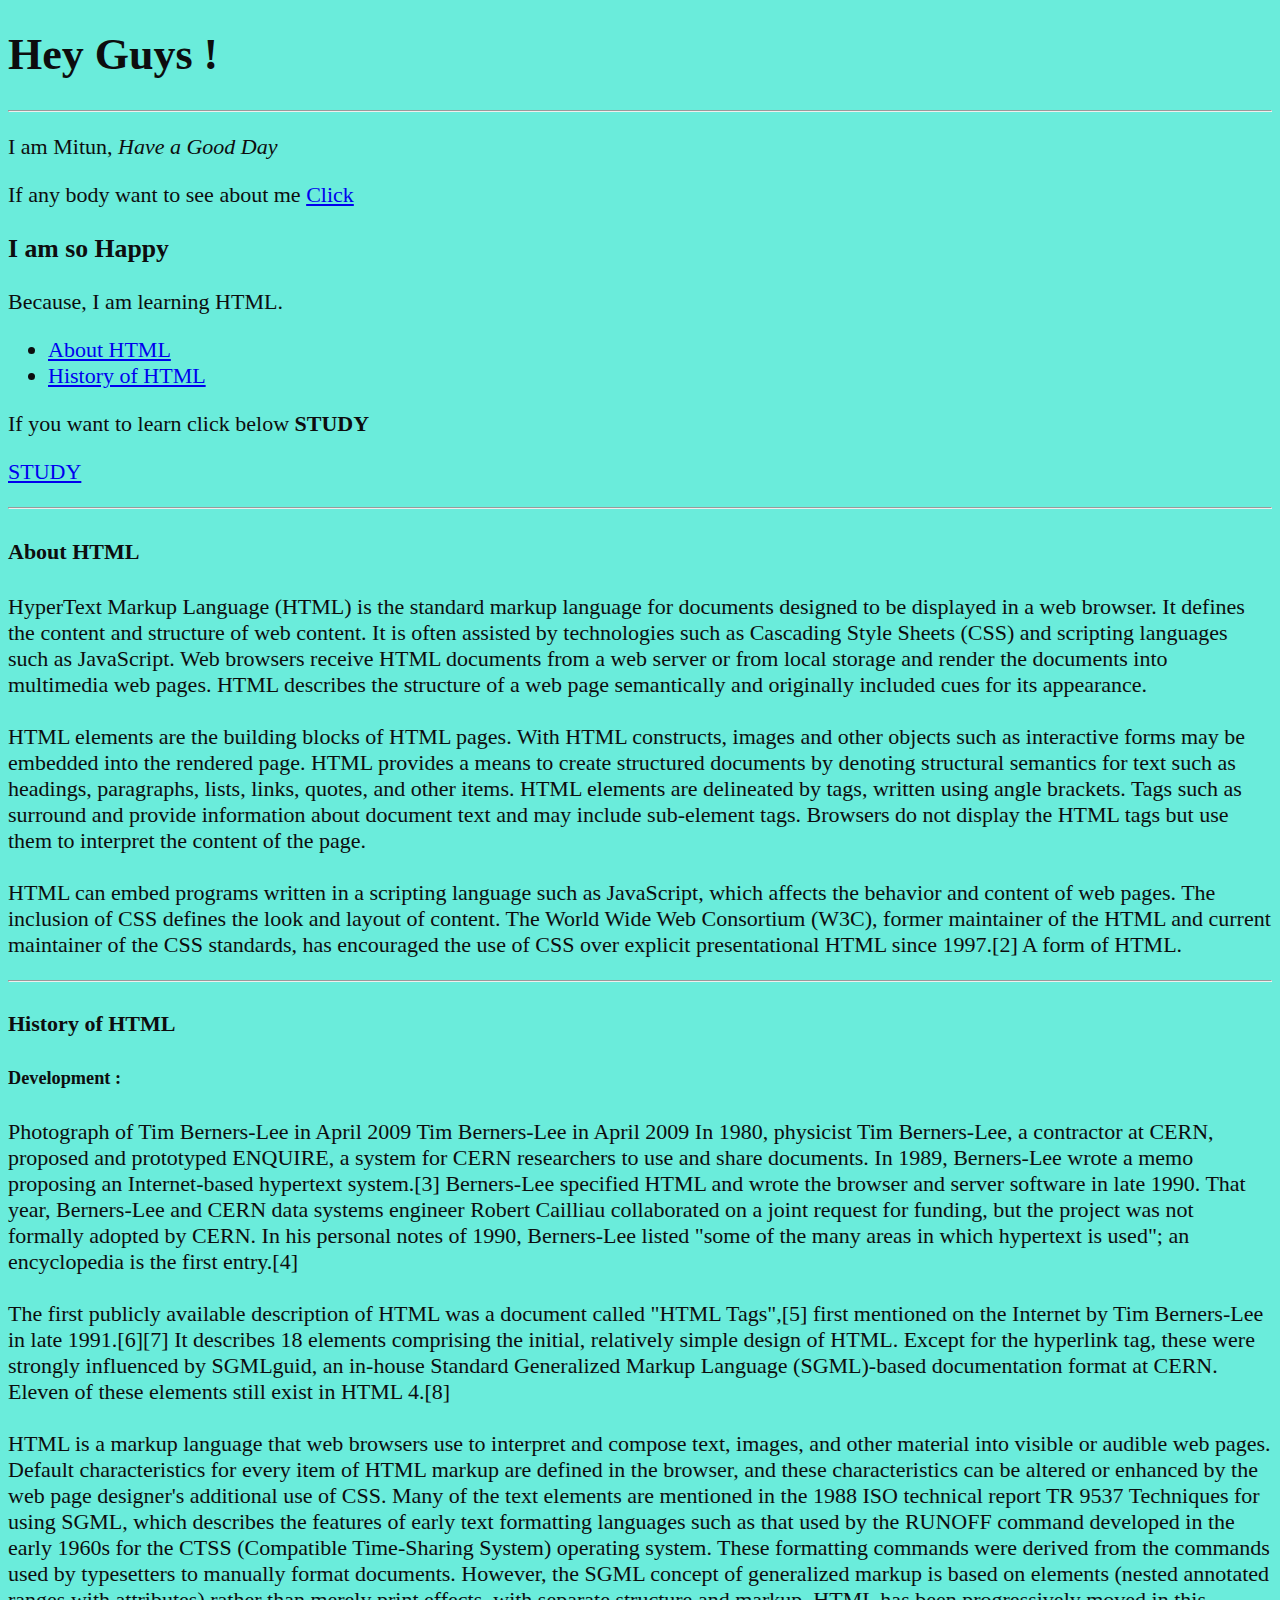
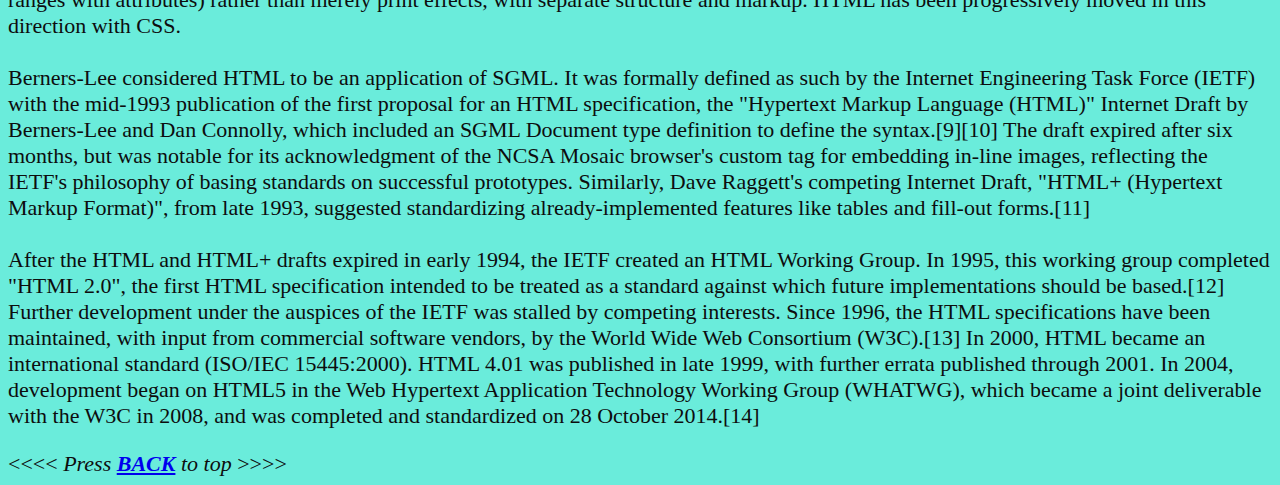
<file: index.html>
<!DOCTYPE html>
<html lang="en-US">
    <head>
        <meta charset="UTF-8">
        <meta name="author" content="Mitun">
        <title>My First Page</title>
        <link rel="icon" href="Logo_image.png" type="image/x-icon">
        <link rel="stylesheet" href="main.css" type="text/css">
    </head>
    <body>
        <h1>Hey Guys !</h1>
        <hr>
        <p> I am Mitun,<em> Have a Good Day</em></p>
        <p>If any body want to see about me 
            <a href="about_me.html">Click</a>
        </p>
        <h3>I am so Happy</h3>
        <p>Because, I am learning HTML.</p> 
        <nav>
            <ul>
                <li><a href="#about">About HTML</a></li>
                <li><a href="#history">History of HTML</a></li>
            </ul>
        </nav>
        <p>If you want to learn click below 
            <strong>STUDY</strong> 
        </p>
        <p>
            <a href="https://www.youtube.com/watch?v=tfN9gPFmUfA&list=PLla-GdVgzZZV-z0Gxc7rkrV4cuqYSNZMy">STUDY</a>
        </p>
        <hr>
        <article id="about">
            <section>
                <h4>About HTML</h4>
                <p>HyperText Markup Language (HTML) is the standard markup language for documents designed to be displayed in a web browser. It defines the content and structure of web content. It is often assisted by technologies such as Cascading Style Sheets (CSS) and scripting languages such as JavaScript.

                    Web browsers receive HTML documents from a web server or from local storage and render the documents into multimedia web pages. HTML describes the structure of a web page semantically and originally included cues for its appearance.<br>
                    <br>
                    HTML elements are the building blocks of HTML pages. With HTML constructs, images and other objects such as interactive forms may be embedded into the rendered page. HTML provides a means to create structured documents by denoting structural semantics for text such as headings, paragraphs, lists, links, quotes, and other items. HTML elements are delineated by tags, written using angle brackets. Tags such as surround and provide information about document text and may include sub-element tags. Browsers do not display the HTML tags but use them to interpret the content of the page.
                    <br>
                    <br>
                    HTML can embed programs written in a scripting language such as JavaScript, which affects the behavior and content of web pages. The inclusion of CSS defines the look and layout of content. The World Wide Web Consortium (W3C), former maintainer of the HTML and current maintainer of the CSS standards, has encouraged the use of CSS over explicit presentational HTML since 1997.[2] A form of HTML.</p>
            </section>
        </article>
        <hr>
        <article id="history">
            <section>
                <h4>History of HTML</h4>
                <h5>Development :</h5>
                    <p>Photograph of Tim Berners-Lee in April 2009
                    Tim Berners-Lee in April 2009
                    In 1980, physicist Tim Berners-Lee, a contractor at CERN, proposed and prototyped ENQUIRE, a system for CERN researchers to use and share documents. In 1989, Berners-Lee wrote a memo proposing an Internet-based hypertext system.[3] Berners-Lee specified HTML and wrote the browser and server software in late 1990. That year, Berners-Lee and CERN data systems engineer Robert Cailliau collaborated on a joint request for funding, but the project was not formally adopted by CERN. In his personal notes of 1990, Berners-Lee listed "some of the many areas in which hypertext is used"; an encyclopedia is the first entry.[4]
                    <br><br>
                    The first publicly available description of HTML was a document called "HTML Tags",[5] first mentioned on the Internet by Tim Berners-Lee in late 1991.[6][7] It describes 18 elements comprising the initial, relatively simple design of HTML. Except for the hyperlink tag, these were strongly influenced by SGMLguid, an in-house Standard Generalized Markup Language (SGML)-based documentation format at CERN. Eleven of these elements still exist in HTML 4.[8]
                    <br><br>
                    HTML is a markup language that web browsers use to interpret and compose text, images, and other material into visible or audible web pages. Default characteristics for every item of HTML markup are defined in the browser, and these characteristics can be altered or enhanced by the web page designer's additional use of CSS. Many of the text elements are mentioned in the 1988 ISO technical report TR 9537 Techniques for using SGML, which describes the features of early text formatting languages such as that used by the RUNOFF command developed in the early 1960s for the CTSS (Compatible Time-Sharing System) operating system. These formatting commands were derived from the commands used by typesetters to manually format documents. However, the SGML concept of generalized markup is based on elements (nested annotated ranges with attributes) rather than merely print effects, with separate structure and markup. HTML has been progressively moved in this direction with CSS.
                    <br><br>
                    Berners-Lee considered HTML to be an application of SGML. It was formally defined as such by the Internet Engineering Task Force (IETF) with the mid-1993 publication of the first proposal for an HTML specification, the "Hypertext Markup Language (HTML)" Internet Draft by Berners-Lee and Dan Connolly, which included an SGML Document type definition to define the syntax.[9][10] The draft expired after six months, but was notable for its acknowledgment of the NCSA Mosaic browser's custom tag for embedding in-line images, reflecting the IETF's philosophy of basing standards on successful prototypes. Similarly, Dave Raggett's competing Internet Draft, "HTML+ (Hypertext Markup Format)", from late 1993, suggested standardizing already-implemented features like tables and fill-out forms.[11]
                    <br><br>
                    After the HTML and HTML+ drafts expired in early 1994, the IETF created an HTML Working Group. In 1995, this working group completed "HTML 2.0", the first HTML specification intended to be treated as a standard against which future implementations should be based.[12]
                    
                    Further development under the auspices of the IETF was stalled by competing interests. Since 1996, the HTML specifications have been maintained, with input from commercial software vendors, by the World Wide Web Consortium (W3C).[13] In 2000, HTML became an international standard (ISO/IEC 15445:2000). HTML 4.01 was published in late 1999, with further errata published through 2001. In 2004, development began on HTML5 in the Web Hypertext Application Technology Working Group (WHATWG), which became a joint deliverable with the W3C in 2008, and was completed and standardized on 28 October 2014.[14]</p>
            </section>
        </article>
        
        <!--Comment by using  this -->
        &lt;&lt;&lt;&lt;
        <em>Press 
            <strong>
                <a href="#">BACK</a>
            </strong> to top
        </em>
        &gt;&gt;&gt;&gt; &nbsp; 
    </body>
</html>
</file>
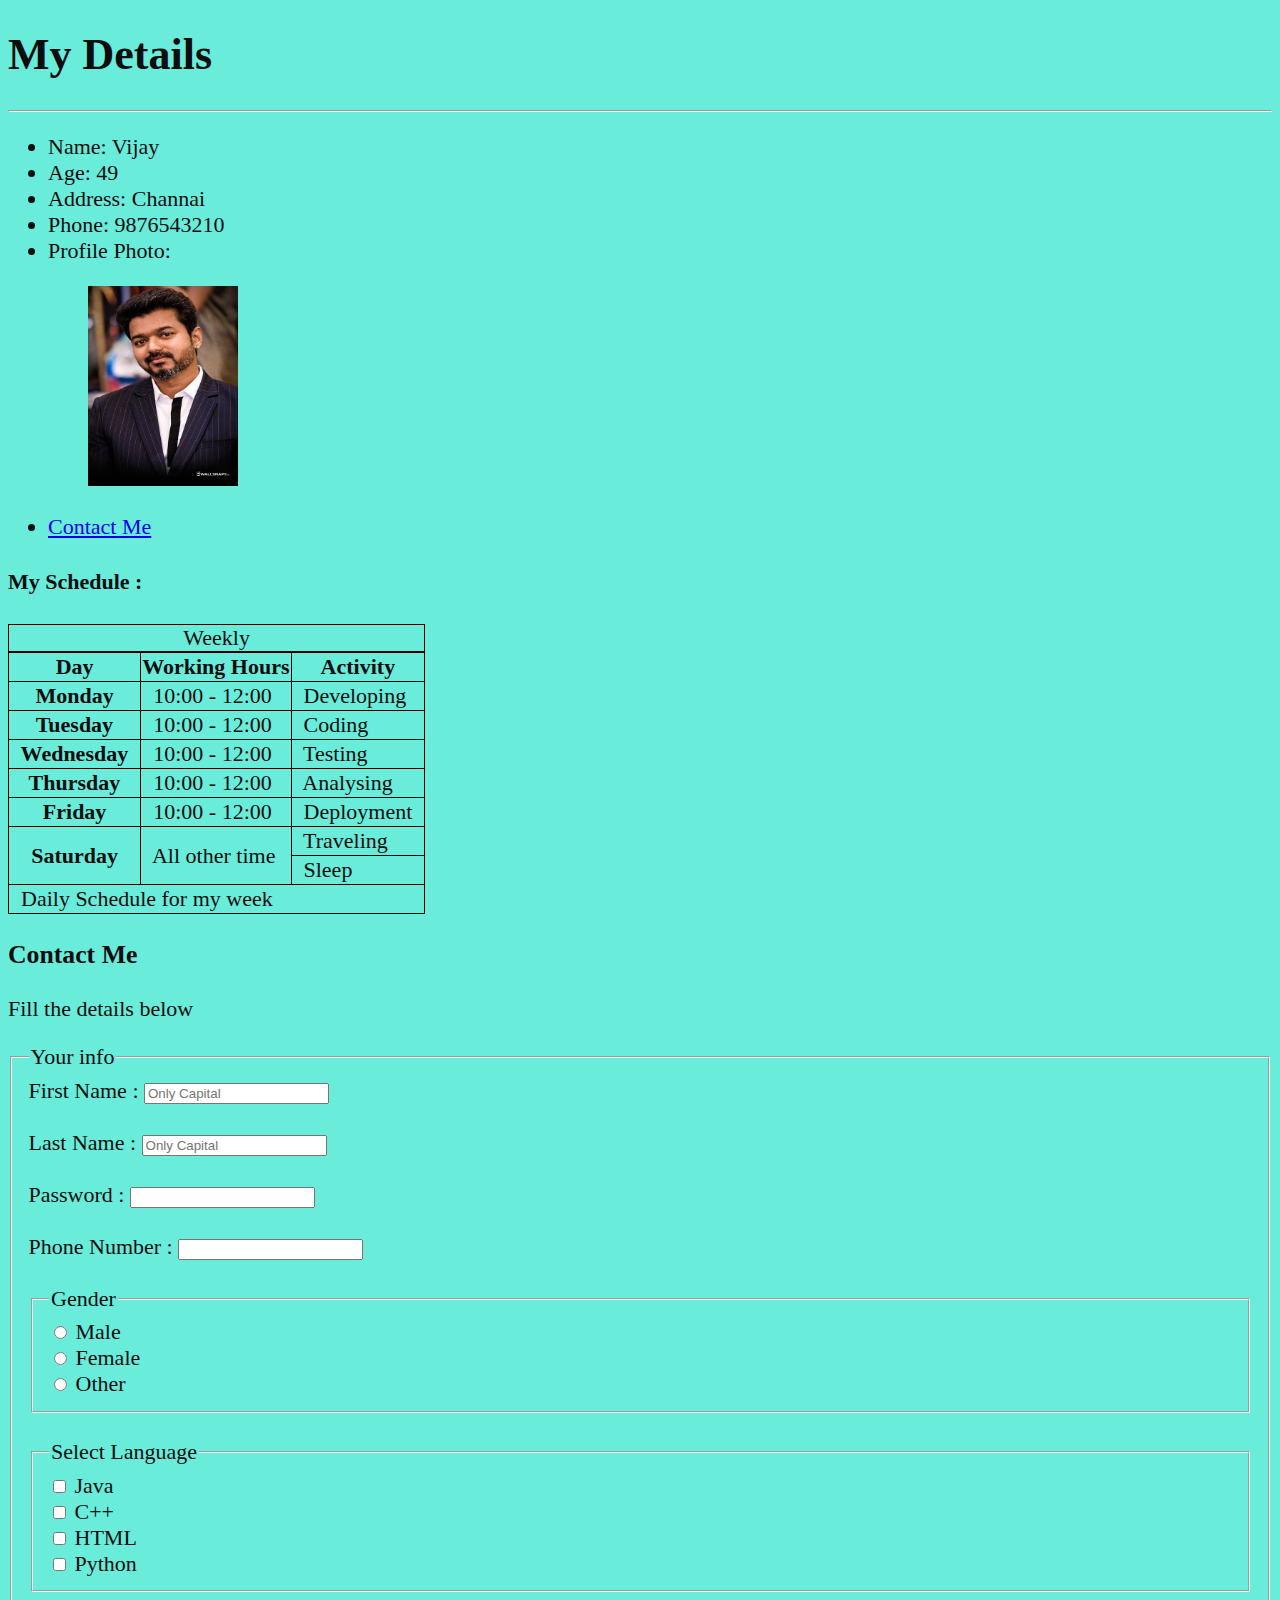
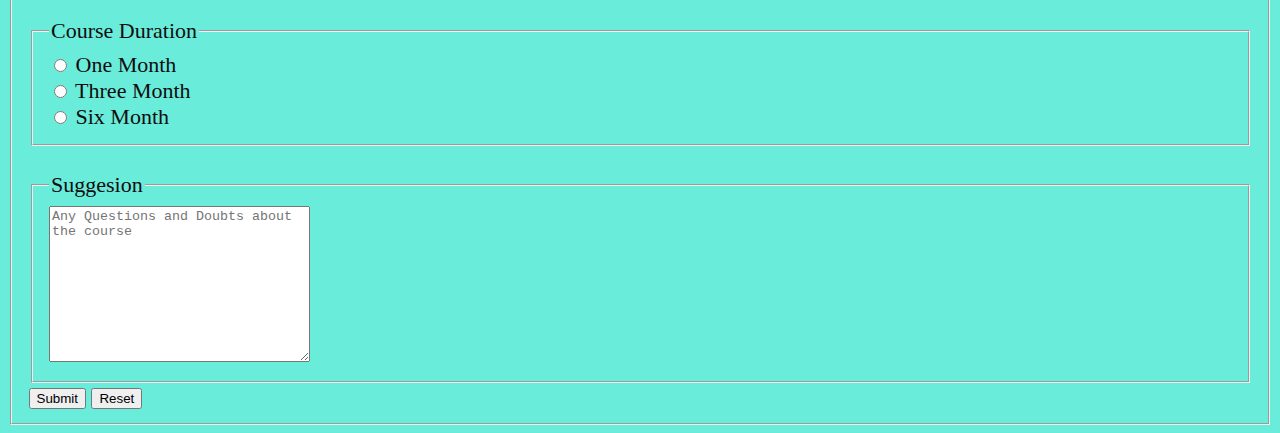
<file: about_me.html>
<!DOCTYPE html>
<html>
    <head>
        <title>Details</title>
        <link rel="stylesheet" href="main.css" type="text/css">
    </head>
    <body>
        <h1>My Details</h1>
        <hr>
        <p>
            <ul>
                <li>Name:  Vijay</li>
                <li>Age: 49</li>
                <li>Address: Channai</li>
                <li>Phone: 9876543210</li>
                <li>Profile Photo: </li>
                <figure>
                    <img src="image/vijay.jfif" alt="my image">
                </figure>  
                <li><a href="#contactme">Contact Me</a></li>      
            </ul>
        </p>
        <h4>My Schedule :</h4>
        <table>
            <caption>Weekly</caption>
            <thead>
                <tr>
                    <th>Day</th>
                    <th>Working Hours</th>
                    <th>Activity</th>
                </tr>
            </thead>
            <tbody>
                <tr>
                    <th>&nbsp; Monday &nbsp;</th>
                    <td>&nbsp; <time datetime="10:00">10:00</time> - <time datetime="12:00">12:00</time> &nbsp;</td>
                    <td>&nbsp; Developing &nbsp;</td>
                </tr>
                <tr>
                    <th>&nbsp; Tuesday &nbsp;</th>
                    <td>&nbsp; <time datetime="10:00">10:00</time> - <time datetime="12:00">12:00</time> &nbsp;</td>
                    <td>&nbsp; Coding &nbsp;</td>
                </tr>
                <tr>
                    <th>&nbsp; Wednesday &nbsp;</th>
                    <td>&nbsp; <time datetime="10:00">10:00</time> - <time datetime="12:00">12:00</time> &nbsp;</td>
                    <td>&nbsp; Testing &nbsp;</td>
                </tr>
                <tr>
                    <th> &nbsp; Thursday &nbsp;</th>
                    <td>&nbsp; <time datetime="10:00">10:00</time> - <time datetime="12:00">12:00</time> &nbsp;</td>
                    <td>&nbsp; Analysing &nbsp;</td>
                </tr>
                <tr>
                    <th>&nbsp; Friday &nbsp;</th>
                    <td>&nbsp; <time datetime="10:00">10:00</time> - <time datetime="12:00">12:00</time> &nbsp;</td>
                    <td>&nbsp; Deployment &nbsp;</td>
                </tr>
                <tr>
                    <th rowspan="2">&nbsp; Saturday &nbsp;</th>
                    <td rowspan="2">&nbsp; All other time &nbsp;</td>
                    <td colspan="2">&nbsp; Traveling &nbsp;</td>
                </tr>
                <tr>
                    <td>&nbsp; Sleep &nbsp;</td>
                </tr>
                <tfoot>
                    <tr>
                        <td colspan="3">&nbsp; Daily Schedule for my week &nbsp;</td>
                    </tr>
                </tfoot>
            </tbody>
        </table>
        <article id="contactme">
            <section>
                <h3>Contact Me</h3>
                <p>Fill the details below</p>
                <fieldset>
                    <legend>Your info</legend>
                <form action=""  method="get">
                    <label for="firstName">First Name :</label>
                    <input type="text" name="firstName" id="firstName" placeholder="Only Capital" required>
                    <br><br>
                    <label for="lastName">Last Name :</label>
                    <input type="text" name="lastName" id="lastName" placeholder="Only Capital">
                    <br><br>
                    <label for="Password">Password :</label>
                    <input type="password" name="Password" id="Password" required>
                    <br><br>
                    <label for="Phone Number">Phone Number :</label>
                    <input type="tel" name="Phone Number" id="Phone Number" required>
                    <br>
                    <br>
                    <fieldset>
                        <legend>Gender</legend>
                        <input type="radio" name="Gender" id="Male">
                        <label for="Male">Male</label>
                        <br>
                        <input type="radio" name="Gender" id="Female">
                        <label for="Female">Female</label>
                        <br>
                        <input type="radio" name="Gender" id="Other">
                        <label for="Other">Other</label>
                    </fieldset>
                    <br>
                    <fieldset>
                        <legend>Select Language</legend>
                        <input type="checkbox" name="Language" id="Java">
                        <label for="Java">Java</label>
                        <br>
                        <input type="checkbox" name="Language" id="C++">
                        <label for="C++">C++</label>
                        <br>
                        <input type="checkbox" name="Language" id="HTML">
                        <label for="HTML">HTML</label>
                        <br>
                        <input type="checkbox" name="Language" id="Python">
                        <label for="Python">Python</label>
                    </fieldset>
                    <br>
                    <fieldset>
                        <legend>Course Duration</legend>
                        <input type="radio" name="Course Duration" id="One Month">
                        <label for="One Month">One Month</label>
                        <br>
                        <input type="radio" name="Course Duration" id="Three Month">
                        <label for="Three Month">Three Month</label>
                        <br>
                        <input type="radio" name="Course Duration" id="Six Month">
                        <label for="Six Month">Six Month</label>
                        <br>

                    </fieldset>
                    <br>
                    <fieldset>
                        <legend>Suggesion</legend>
                        <textarea name="Suggesion" id="Suggesion" cols="30" rows="10" placeholder="Any Questions and Doubts about the course"></textarea>
                    </fieldset>
                    <button type="submit" name="Submit">Submit</button>
                    <button type="reset" name="reset">Reset</button>
                </form>
            </fieldset>
            
            </section>
        </article>
    </body>
</html>
</file>
<file: main.css>
html{
    font-size: 22px;
}
body{
    background-color: rgb(106, 236, 219);
    color: rgb(13, 13, 14);
}
img{
    width: 150px;
    height: 200px;
}
table ,th,td,tr,caption{
    border: 1px solid black;
    border-collapse: collapse;
}
</file>
